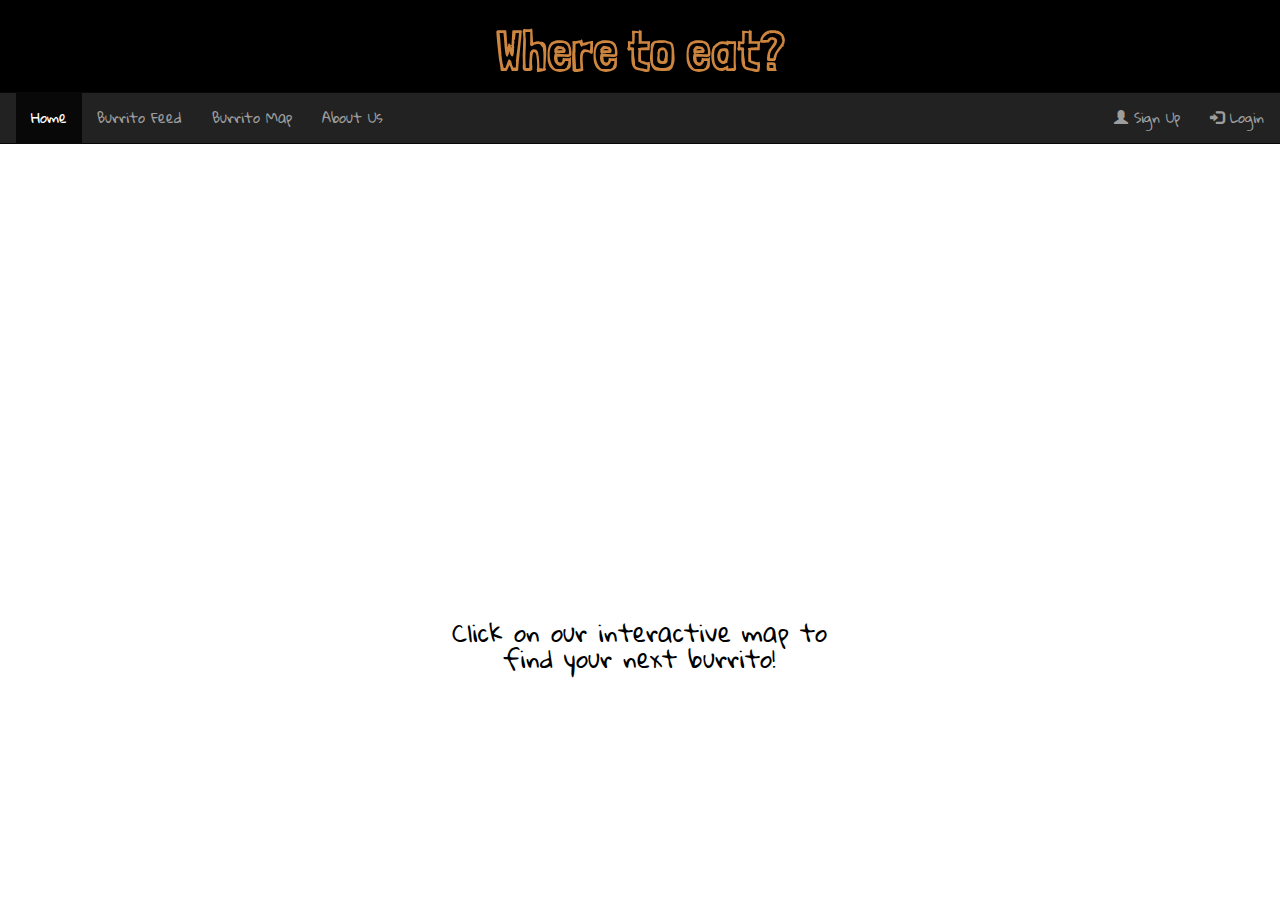
<file: map.html>
<!DOCTYPE html>
<html>
	<head>
		<title>Neglected Burritos</title>
		
		<meta charset="utf-8">
	    <meta name="viewport" content="width=device-width, initial-scale=1">
	    <link rel="stylesheet" href="https://maxcdn.bootstrapcdn.com/bootstrap/3.3.7/css/bootstrap.min.css">
	    <script src="https://ajax.googleapis.com/ajax/libs/jquery/3.1.1/jquery.min.js"></script>
	    <script src="https://maxcdn.bootstrapcdn.com/bootstrap/3.3.7/js/bootstrap.min.js"></script>
		
		<link href="https://fonts.googleapis.com/css?family=Gloria+Hallelujah" rel="stylesheet">
		<link href="https://fonts.googleapis.com/css?family=Londrina+Sketch" rel="stylesheet">
		<link rel="stylesheet" type="text/css" href="index.css">

		<script
		  src="https://code.jquery.com/jquery-3.1.1.min.js"
		  integrity="sha256-hVVnYaiADRTO2PzUGmuLJr8BLUSjGIZsDYGmIJLv2b8="
		  crossorigin="anonymous"></script>
		<script src="./script.js"></script>
		

	</head>

	<body>
		<div class="row toprow">
			<h1> Where to eat? </h1>
		</div>
		<div class="row">
			<nav class="navbar navbar-inverse">
			  <div class="container-fluid">
			    <div class="navbar-header">
			      <button type="button" class="navbar-toggle" data-toggle="collapse" data-target="#myNavbar">
			        <span class="icon-bar"></span>
			        <span class="icon-bar"></span>
			        <span class="icon-bar"></span> 
			      </button>
			    </div>
				    <div class="collapse navbar-collapse" id="myNavbar">
				      <ul class="nav navbar-nav">
				        <li class="active"><a href="index.html">Home</a></li>
				        <li><a href="social.html">Burrito Feed</a></li>
				        <li><a href="map.html">Burrito Map</a></li>
				        <li><a href="aboutus.html">About Us</a></li> 
				      </ul>
				      <ul class="nav navbar-nav navbar-right">
				        <li><a href="#"><span class="glyphicon glyphicon-user"></span> Sign Up</a></li>
				        <li><a href="#"><span class="glyphicon glyphicon-log-in"></span> Login</a></li>
				      </ul>
				    </div>
				  </div>
			</nav>
		</div>
		
		<div class="row">
			<div class="col-xs-1 col-sm-3"></div>
			<div class="col-xs-10 col-sm-6" id="mapholder">
				<iframe src="https://www.google.com/maps/embed?pb=!1m16!1m12!1m3!1d9496.893961233272!2d-2.2468683093341237!3d53.482336457934714!2m3!1f0!2f0!3f0!3m2!1i1024!2i768!4f13.1!2m1!1sburrito+restaurant+manchester!5e0!3m2!1sen!2suk!4v1489350285271" width="600" height="450" frameborder="0" style="border:0" allowfullscreen></iframe>
			</div>
			<div class="col-xs-1 col-sm-3"></div>
		</div>

		<div class="row">
			<div class="col-sm-4"></div>
			<div class="col-sm-4">
				<h3> Click on our interactive map to find your next burrito!</h3>
			</div>
			<div class="col-sm-4"></div>
		</div>

	</body>
</file>
<file: index.css>
/* General styling throughout site */

body {
	color: black;
	font-family: 'Gloria Hallelujah', cursive;
	background-image: url(http://alexanderscafe.com/images/background.jpg);
	background-size: cover;
}

html, body {
    max-width: 100%;
    overflow-x: hidden;
}

h1 {
	font-family: 'Londrina Sketch', cursive;
	text-align: center;
	font-size: 4em;
  font-weight: bold;
  color: white;
}


h2, h3 {
	text-align: center;
}

.navbar {
  margin-bottom: 0px;
}

.toprow {
  background-color: rgba(0, 0, 0, 1);
  background-size: cover;
}

.toprow h1{
  color: rgb(205,133,63);
}

/* Index.html */

.info {
  padding-right: 15px;
}

.below {
  background-color: rgba(0, 0, 0, 0.2);
  padding: 5%;
}

.intro p {
  text-align: left;
  font-size: 2em;
  
}

.intro {
  
  padding:5%;
  height: auto;
}

.img-responsive {
  height: auto;
}

/* Carousel Items */

.placename {
  position: absolute;
  top: auto;
  left: 0;
  bottom: -315px;
  background-color: rgba(9,9,9,0.8);
  width: 100%;
  padding-left: 15px;
  
}

.placename h1 {
  text-align: left;
  color: rgb(205,133,63);
  font-size: 3em;
}

.carousel-indicators {
  left: 90%;
  color: rgb(205,133,63);
}

 .carousel-inner {
 	height: 400px;
}

.carousel-inner div{
	background-size: cover;
	height: 100%;
} 

.carousel-inner div.burrito-1 {
	background-image: url("http://3.bp.blogspot.com/-RpeV3vIoTFA/UcfnliRlmCI/AAAAAAAAGCM/MkeeSobBRBc/s1600/DSC_5133.jpg");
}

.carousel-inner div.burrito-2 {
	background-image: url("http://1.bp.blogspot.com/-YasTK-OEb1E/UQ1KKRGgZRI/AAAAAAAAJi4/FN5MUgE41SI/s1600/Liquor+and+Burn+-+Menu.jpg");
}

.carousel-inner div.burrito-3 {
	background-image: url("https://media-cdn.tripadvisor.com/media/photo-s/08/df/a0/82/wahaca-manchester.jpg");
}

.carousel-inner div.burrito-4 {
background-image: url("http://dineanddiscover.co.uk/wp-content/uploads/2015/05/img_1495.jpg");
}

.carousel-inner div.burrito-5 {
background-image: url("http://www.champagneandchutney.com/wp-content/uploads/2014/03/Entrance.jpg");
}

.carousel-inner div.item {
	padding: 20px;
}


}

/* Burrito Feed Page */

.twitter {
  border: 5px solid rgb(205,133,63);
}

/* about us */
h2, h3 , h4{
  text-align: center;
}
/*-------------About us page--------------*/
h4 {
    font-size: 50px;
    font-weight: bold;
    border-bottom:0em solid black;
    margin: 50px;
}   

table {
    
    border-collapse: collapse;
    font-family: 'Shadows Into Light', cursive;
    font-size:25px;
    width: 100%;
    padding: 15px;
    text-align: left;
}

}
table {
    border: 1px solid black;
    
}
.td {
    border-bottom: 1px solid #ddd;
    background-color:#ecc46c;
}
#td01{
    text-align: center;
    font-family: Colonna MT;
    font-size: 1.1em;
    font-weight: bold;
    border: 0.2em solid black;
    background-color:#cc8c45;
}
.aboutus {
    /*border: 4px solid brown;*/
    font-family: Agency FB;
    font-size: 1.25em;
    /*font-weight: bold;*/
    text-align: center;
    
}
img02 {
    border: 1px solid #ddd;
    border-radius: 50%;
    padding: 5px;
    width: 150px;
    
}

.navbar {
  margin-bottom: 0px;
}

.toprow {
  background-color: rgba(0, 0, 0, 1);
  background-size: cover;
}

.toprow h1{
  color: rgb(205,133,63);
}
.full-width.flush-top {
  padding-top: 0px;

}
.full-width {
  width: 100%;
  background-color:#ecc46c; 
  background-repeat: repeat;
  background-repeat: repeat-x;
  background-repeat: repeat-y;
  padding: 50px 0px;
  padding-right: 0px;
  padding-bottom: 50px; 
  padding-left: 0px;
}
/*.container {
  zoom: 1;
  max-width: 5em;
  margin-left: auto;
  margin-right: auto;*/
}
.emlem-row {
  display: block;
  float: left; 
  margin-right: 4.4%; 
  /*width: 100%;*/ 
}
/*.emblem-row .emblem-col{
  width: 60%; 
  display: block;
  margin: 0px; 
  margin-right: 0px;
  margin-top: 10px;
  margin-left: 0px;
  margin-bottom: 0px;
  float: left;
  padding: 40px 30px 50px;
  padding-top: 40px;
  padding-right: 30px;
  padding-bottom: 50px;
  padding-left: 30px;
  text-align: center;*/ 
}

.Adelaide {
  float: right;
}

.Ella {
  float: left;
}
</file>
